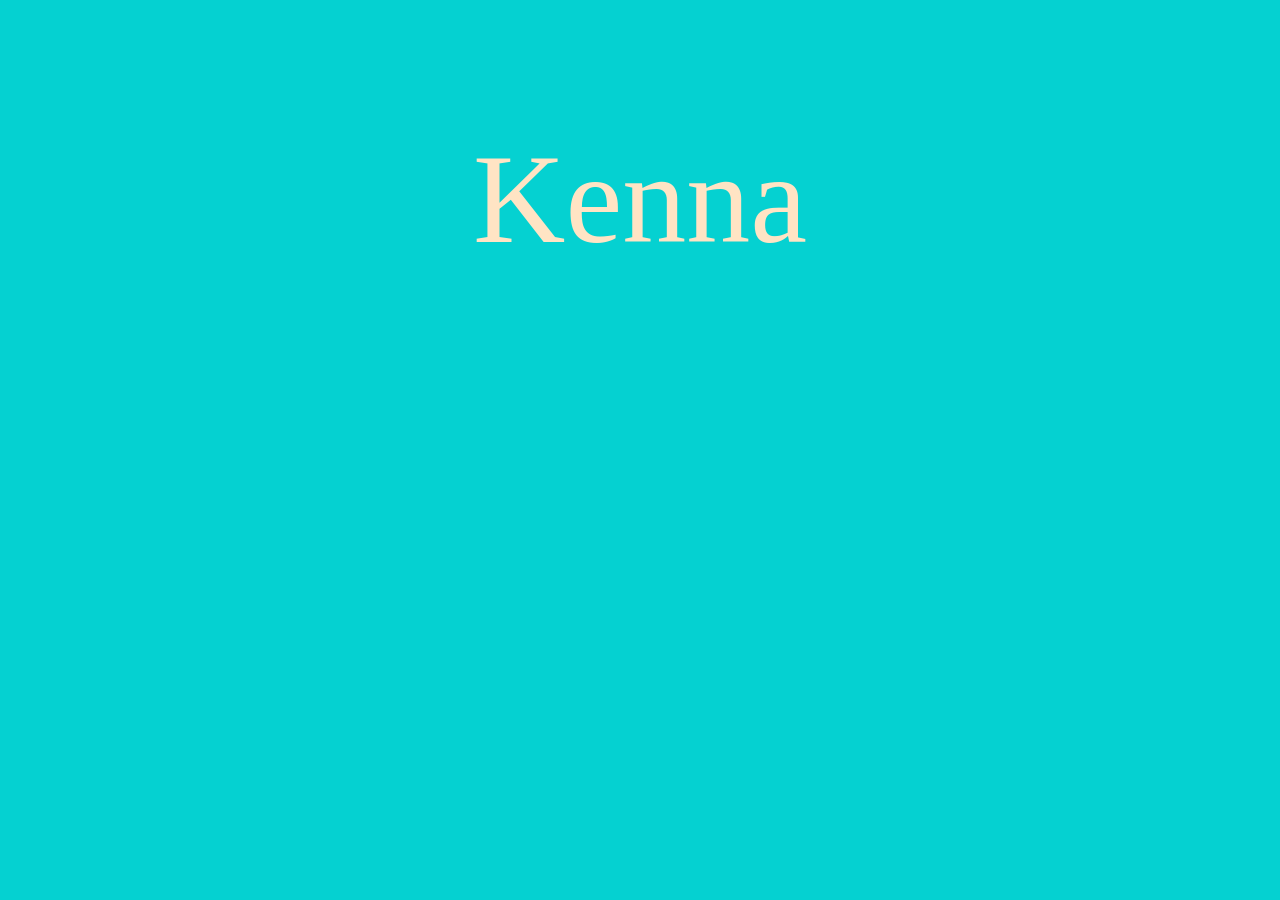
<file: index.html>
<!DOCTYPE html>
<html lang="en">
<head>
    <meta charset="UTF-8">
    <meta name="viewport" content="width=device-width, initial-scale=1.0">
    <title>Kenna</title>
    <link rel="stylesheet" href="Kenna.css">
</head>
<body>
<h1> 
<span>K</span>
<span>e</span>
<span>n</span>
<span>n</span>
<span>a</span>
</h1>
</body>
</html>
</file>
<file: Kenna.css>
body{
    background-color: rgb(5, 209, 209);
}


h1{

    margin-top: 10%;
    display: flex;
    align-items: center;
    justify-content: center;
    position: relative;
    border: 0;
    color: bisque;
    font-family: fantasy;
    font-weight: 100;
    font-size: 800%;
    
    animation-name: Slide;
    animation-duration: 15s;
    animation-timing-function: ease-in;

}
span{
    position: relative;
    transition-property: width;
    transition-duration: 5.5s;
    transition-timing-function: ease-in-out;

}

span:hover{
    animation-name: Hop;
    animation-duration: .5s;
    animation-timing-function: ease-in;
    animation-fill-mode: forwards;
}

@keyframes Hop{
    0%{
        bottom: 50px;
    }

    50%{
        bottom: 50px;
    }

    100%{
         bottom: 0px;
    }
}

@keyframes Slide {
        0%{
        right: 100%;
        opacity: 0%;
        margin-top: 10%;
    }

    5%{
         right: 0%;
         opacity: 100%;
         margin-top: 10%;
    }

    75%{
         right: 0%;
         opacity: 100%;
         margin-top: 10%;
    }

    85%{
        opacity: 0%;
    }

    100%{
        margin-top: 800%;
        opacity: 0%;
    }
    
}
</file>
